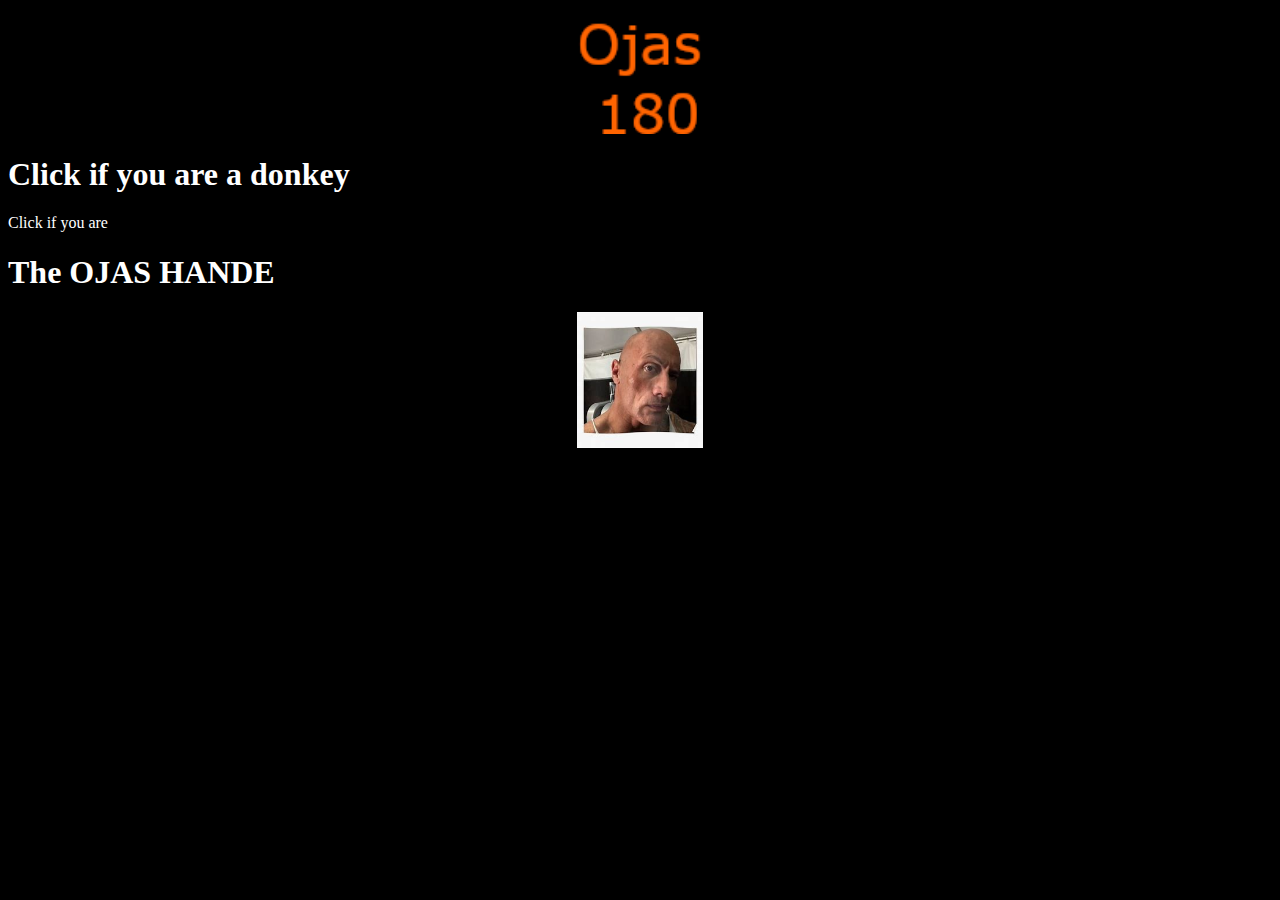
<file: index.html>
﻿<!DOCTYPE html>

<html style = "background-color : black">
<head>
    <title>Home | Ojas</title>
	<meta name="viewport" content = "width=device-width, initial-scale=2"/>
	<link rel = "stylesheet" href = "style.css">
</head>
<body>
<img src="logo.png" class = "center-logo">
<h1><a href="https://drive.google.com/file/d/1f5FbpJuJOBtzDrzPJHw33yunYeKsu-PY/view?usp=gmail">Click if you are a donkey</a></h1>
<a href="https://docs.google.com/presentation/d/1v-cOUO26BA-O9qLlfkPeF2xl2VOSkWKR/edit?usp=sharing&ouid=117019104544493968002&rtpof=true&sd=true">Click if you are <h1>The OJAS HANDE</h1></a>
<img src="rock.jpg" class = "center-logo">
</body>
</html>
</file>
<file: style.css>
a {
	color : white;
	text-decoration : none;
	width : 97% ;
   }
h1{
	color : white;
	width : 97% ;
}
h2{
	color : white;
	width : 97% ;
}
h3{
	color : white;
	width : 97% ;
}
h4{
	color : white;
	width : 97% ;
}
h5{
	color : white;
	width : 97% ;
}
p{
	color : white;
	width : 97% ;
}
ul{
	color : white;
	width : 97% ;
}
.center-logo {
  display: block;
  margin-left: auto;
  margin-right: auto;
  width: 10%;
  height: 10%
}
.left-rock {
  margin-left: auto;
  width: 10%;
  height: 10%
}
</file>
